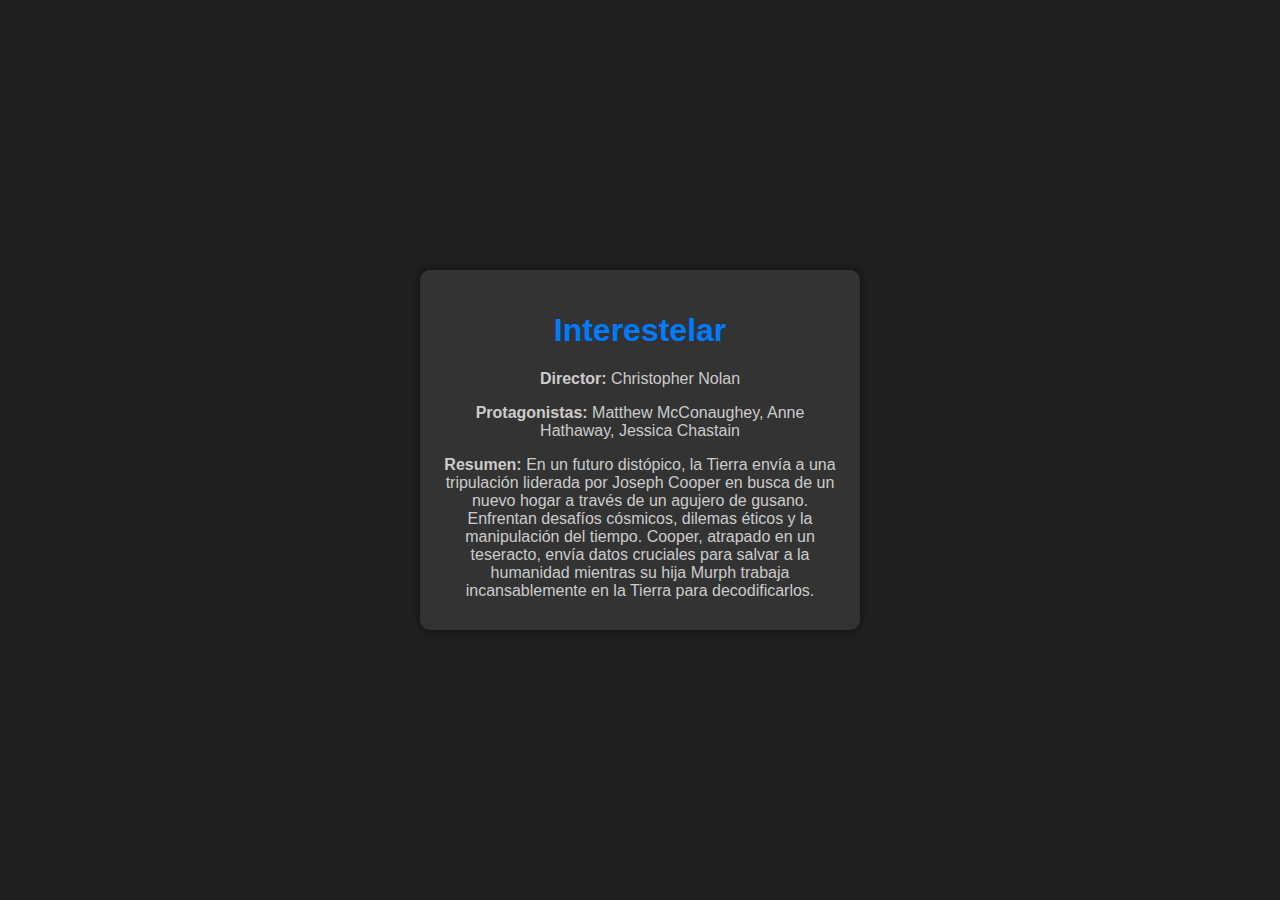
<file: Información_interestelar.html>
<!DOCTYPE html>
<html lang="en">
<head>
    <meta charset="UTF-8">
    <meta name="viewport" content="width=device-width, initial-scale=1.0">
    <title>Información de Interestelar</title>
    <style>
        body {
            font-family: 'Arial', sans-serif;
            background-color: #1f1f1f; /* Fondo oscuro */
            margin: 0;
            padding: 0;
            display: flex;
            flex-direction: column;
            align-items: center;
            justify-content: center;
            min-height: 100vh;
            color: #ccc; /* Texto claro */
        }

        #movie-info {
            background-color: #333; /* Fondo más oscuro */
            padding: 20px;
            border-radius: 10px;
            box-shadow: 0 0 10px rgba(0, 0, 0, 0.5); /* Sombra más pronunciada */
            text-align: center;
            width: 90%;
            max-width: 400px;
        }

        h1 {
            color: #007bff;
        }

        p {
            margin-bottom: 10px;
        }
    </style>
</head>
<body>
    <div id="movie-info">
        <h1>Interestelar</h1>
        <p><strong>Director:</strong> Christopher Nolan</p>
        <p><strong>Protagonistas:</strong> Matthew McConaughey, Anne Hathaway, Jessica Chastain</p>
        <p><strong>Resumen:</strong> En un futuro distópico, la Tierra envía a una tripulación liderada por Joseph Cooper en busca de un nuevo hogar a través de un agujero de gusano. Enfrentan desafíos cósmicos, dilemas éticos y la manipulación del tiempo. Cooper, atrapado en un teseracto, envía datos cruciales para salvar a la humanidad mientras su hija Murph trabaja incansablemente en la Tierra para decodificarlos.</p>
    </div>
</body>
</html>
</file>
